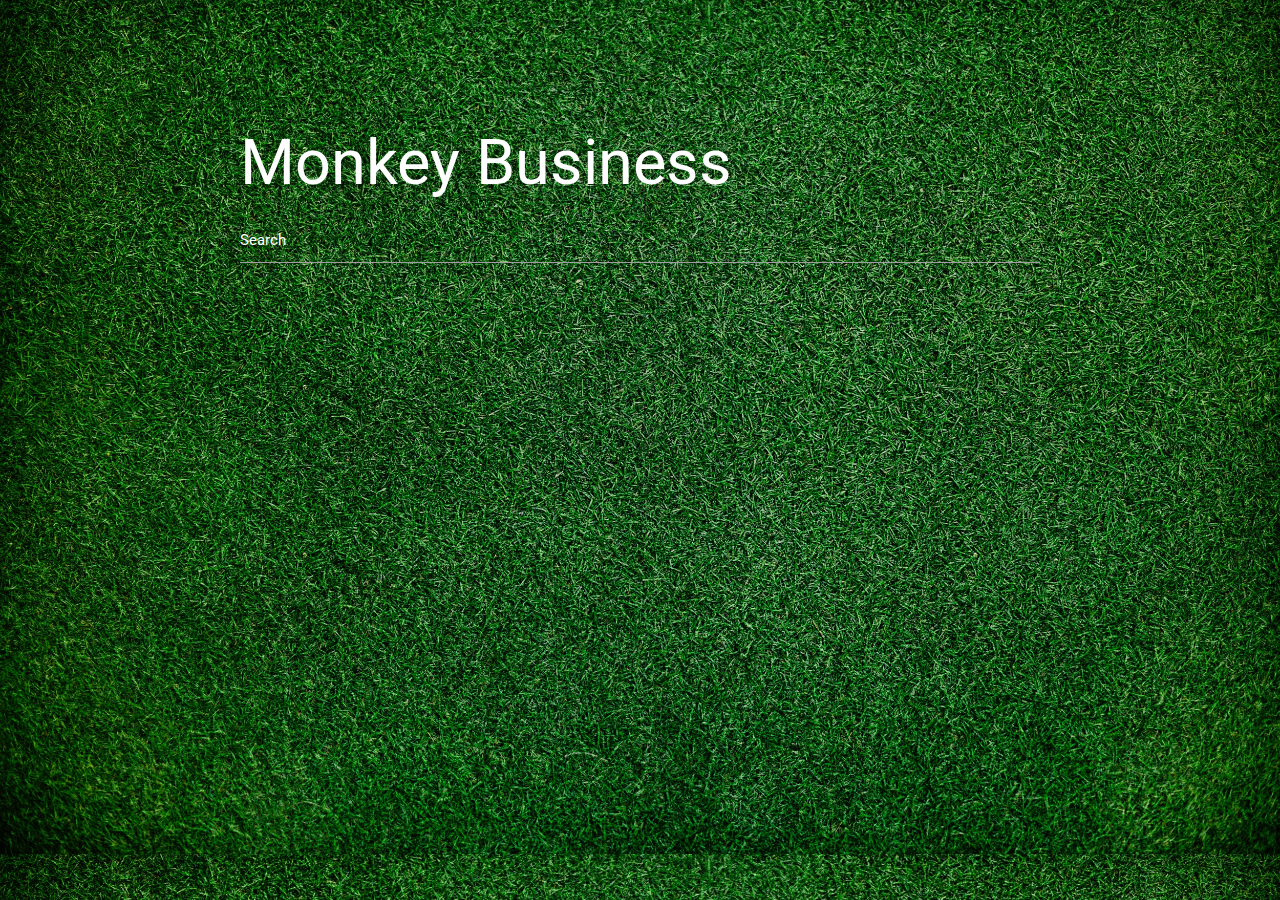
<file: Calhacks/index.html>
<!DOCTYPE html>
<html lang="en">
<head>
  <meta charset="UTF-8">
  <meta name="viewport" content="width=device-width, initial-scale=1.0">
  <meta http-equiv="X-UA-Compatible" content="ie=edge">
  <link href="https://fonts.googleapis.com/css?family=Roboto" rel="stylesheet">
  <link rel="stylesheet" href="https://cdnjs.cloudflare.com/ajax/libs/materialize/1.0.0/css/materialize.min.css">
  <link rel="stylesheet" href="./style.css">
  <title>Search</title>
</head>
<body>
  <div class="container">
    <div class="main white-text">
      <h1 id="title">Monkey Business</h1>
      <div class="input-field">
        <label for="search">Search</label>
        <input type="text" id="search" class="autocomplete white-text">
      </div>
    </div>
    <div class="secondary">
      <!-- place ur url in src below -->
      <iframe id="demo" src="https://en.wikipedia.org/wiki/Baseball" frameborder="0"></iframe> 
    </div>
  </div>
  
  <script src="https://cdnjs.cloudflare.com/ajax/libs/materialize/1.0.0/js/materialize.min.js"></script>
  <script src="key.js"></script>
  <script src="script.js"></script>
</body>
</html>
</file>
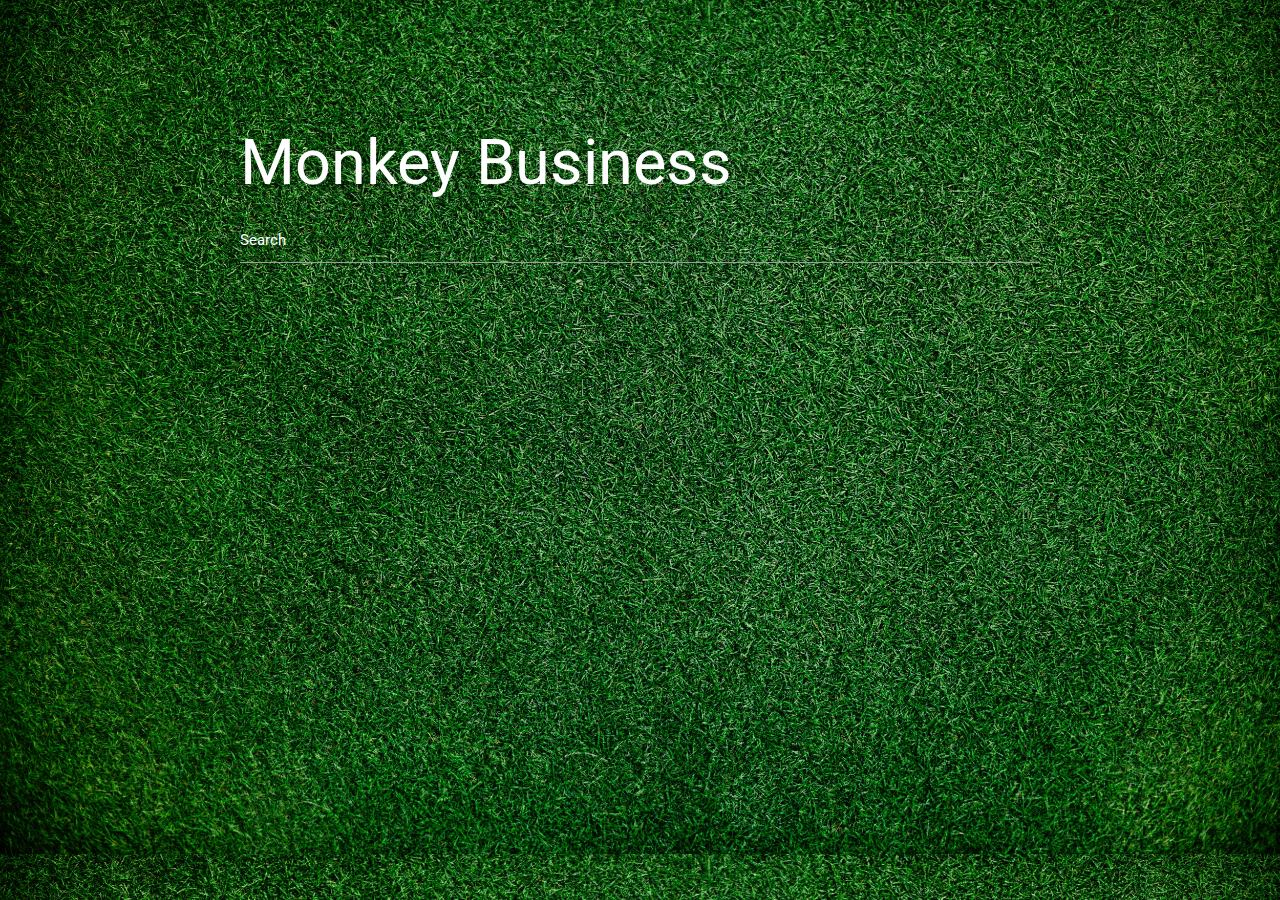
<file: Calhacks/newtab.html>
<!DOCTYPE html>
<html lang="en">
<head>
  <meta charset="UTF-8">
  <meta name="viewport" content="width=device-width, initial-scale=1.0">
  <meta http-equiv="X-UA-Compatible" content="ie=edge">
  <link href="https://fonts.googleapis.com/css?family=Roboto" rel="stylesheet">
  <link rel="stylesheet" href="https://cdnjs.cloudflare.com/ajax/libs/materialize/1.0.0/css/materialize.min.css">
  <link rel="stylesheet" href="./style.css">
  <title>Search</title>
</head>
<body>
  <div class="container">
    <div class="main white-text">
      <h1 id="title">Monkey Business</h1>
      <div class="input-field">
        <label for="search">Search</label>
        <input type="text" id="search" class="autocomplete white-text">
      </div>
    </div>
    <div class="secondary">
      <!-- place ur url in src below -->
      <iframe id="demo" src="https://en.wikipedia.org/" frameborder="0" width=1200px heigh=3000px align="left"></iframe> 
    </div>
  </div>
  
  <script src="https://cdnjs.cloudflare.com/ajax/libs/materialize/1.0.0/js/materialize.min.js"></script>
  <script src="key.js"></script>
  <script src="script.js"></script>
</body>
</html>
</file>
<file: Calhacks/style.css>
html {
  font-family: 'Roboto', sans-serif;
}

.input-field>label {
  color: white;
}

body {
  background-image: url("./back-2.jpg");
  background-size: cover;
}

.container {
  margin-top: 10%;
  width: 100%;
}

.main,.secondary {
  margin: auto;
  margin-bottom: 20px;
}

.main, .main > * {
  width: 800px;
}

.main > * {
  margin: auto;
}

#title {
  margin-bottom: 20px;
}

.secondary {
  width: 100px;
  height: 100px;
}

input[type=text], select {
  width: 100%;
  padding: 6px 12px;
  display: inline-block;
  border: 1px solid #ccc;
  border-radius: 20px;
  box-sizing: border-box;
  font-size: 18px;
}


.blue {
  color: #3361f0;
}

.white {
  color: white;
}




iframe {

padding: 6px 12px;
display:block;
align-self: center;
box-sizing: border-box;
vertical-align: middle;
}
</file>
